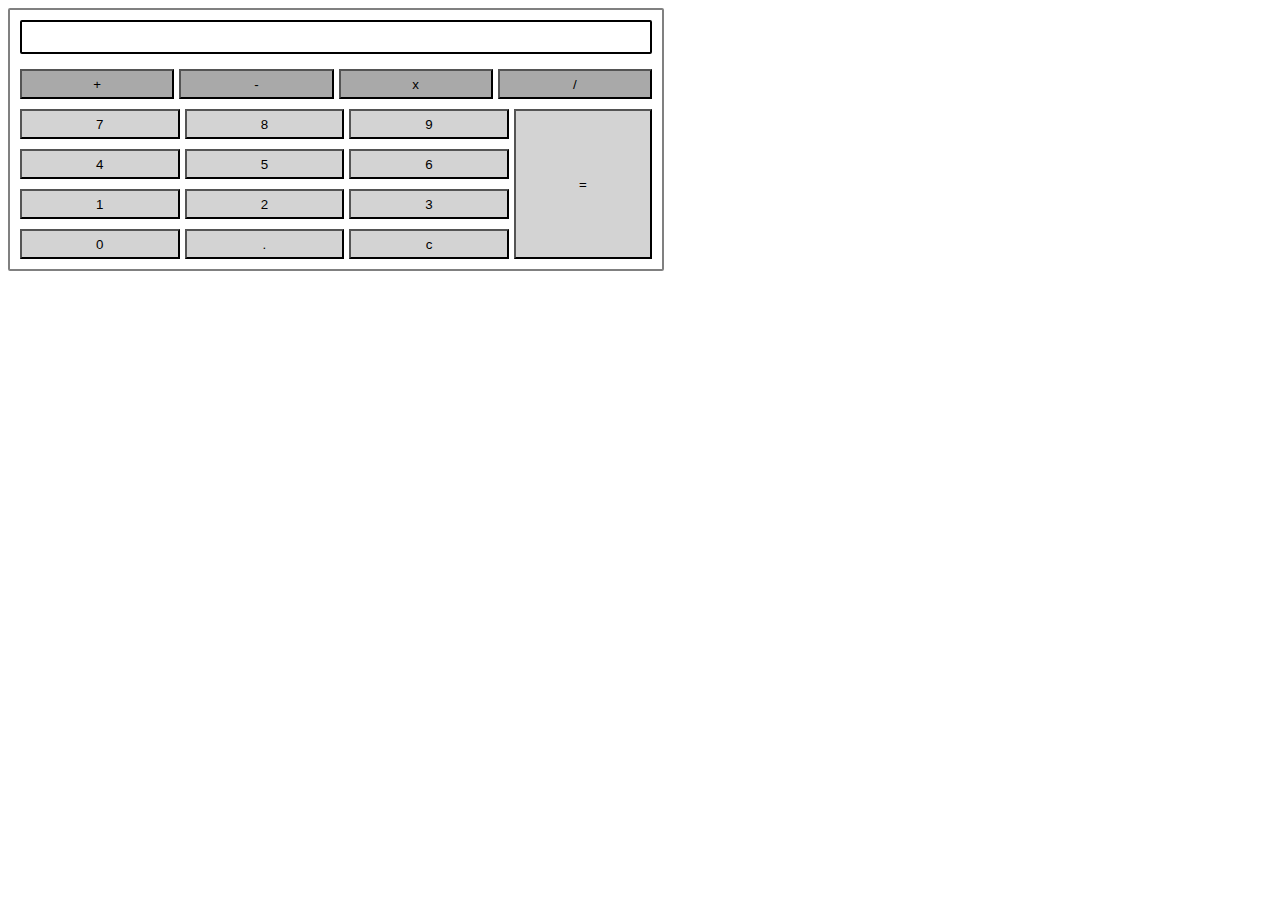
<file: Calculator/index.html>
<!DOCTYPE html>
<html lang="en">
<head>
    <meta charset="UTF-8">
    <meta name="viewport" content="width=device-width, initial-scale=1.0">
    <link rel="stylesheet" href="style.css">
    <title>Calculator</title>
</head>
<body>

<div class = "calculator">
    <div class = "result"> 
        <span class = "result-text"></span>
    </div>

    <div class = "row grey">
        <button class = "btn" onclick = "onOperationPressed('+')">+</button>
        <button class = "btn" onclick = "onOperationPressed('-')">-</button>
        <button class = "btn" onclick = "onOperationPressed('x')">x</button>
        <button class = "btn" onclick = "onOperationPressed('/')">/</button>
    </div>

    <div class = "main-btns">
        <div class = "numbers">
            <div class = "row">
                <button class = "btn" onclick = "onNumberPressed(7)">7</button>
                <button class = "btn" onclick = "onNumberPressed(8)">8</button>
                <button class = "btn" onclick = "onNumberPressed(9)">9</button>
            </div>

            <div class = "row">
                <button class = "btn" onclick = "onNumberPressed(4)">4</button>
                <button class = "btn" onclick = "onNumberPressed(5)">5</button>
                <button class = "btn" onclick = "onNumberPressed(6)">6</button>
            </div>

            <div class = "row">
                <button class = "btn" onclick = "onNumberPressed(1)">1</button>
                <button class = "btn" onclick = "onNumberPressed(2)">2</button>
                <button class = "btn" onclick = "onNumberPressed(3)">3</button>
            </div>

            <div class = "row">
                <button class = "btn" onclick = "onNumberPressed(0)">0</button>
                <button class = "btn" onclick = "onNumberPressed('.')">.</button>
                <button class = "btn" onclick = "onOperationPressed('c')">c</button>
            </div>
        </div>

        <button class = "btn equal-btn" onclick = "onOperationPressed('=')">=</button>

    </div>







</div>






<script src="script.js"></script>    
</body>
</html>
</file>
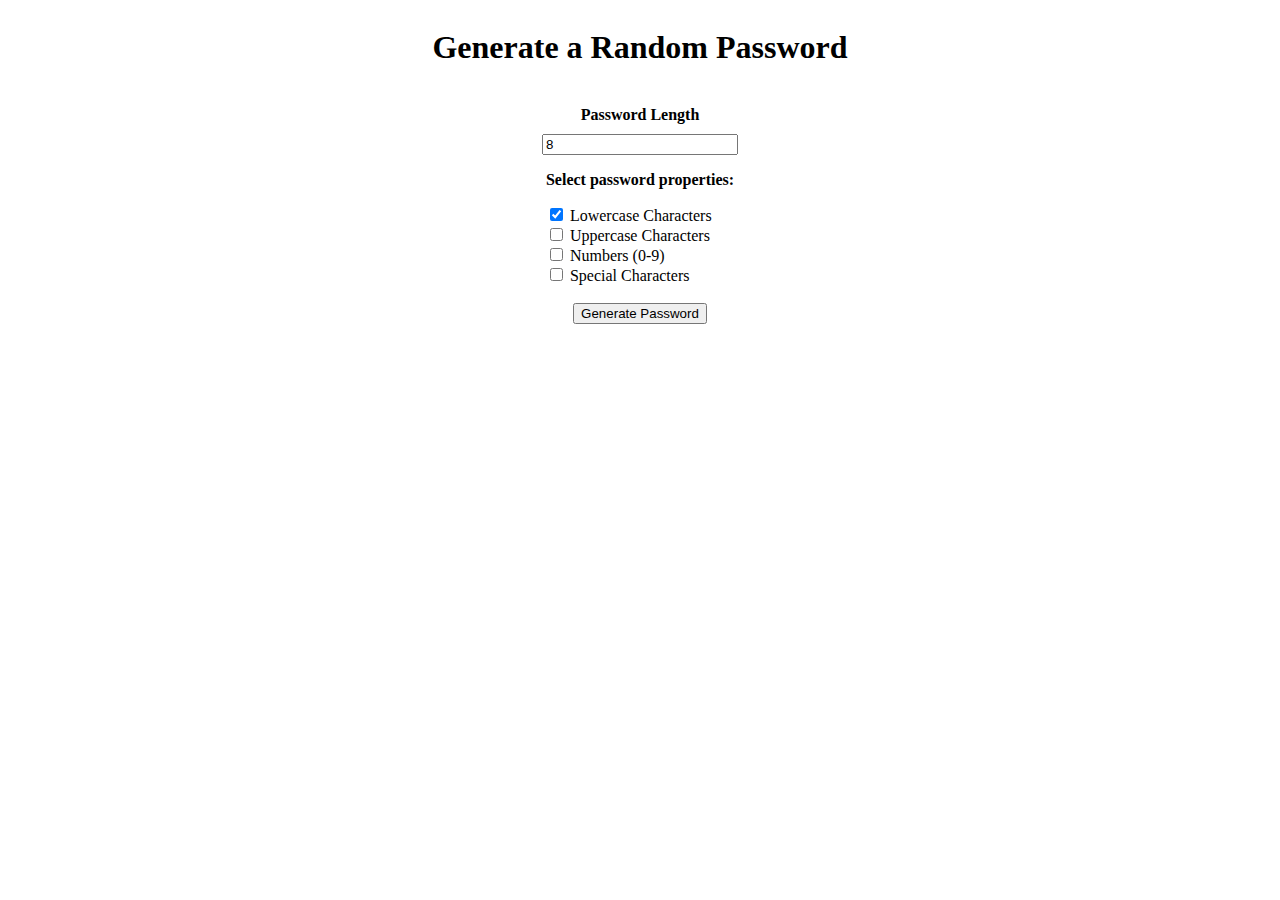
<file: Random Password Generator/index.html>
<!DOCTYPE html>
<html lang="en">
  <head>
    <meta charset="UTF-8" />
    <meta name="viewport" content="width=device-width, initial-scale=1.0" />
    <title>Random Password Generator</title>
    <link rel="stylesheet" href="style.css" />
  </head>
  <body>
    <section class="center">
      <h1>Generate a Random Password</h1>
      <br />

      <form class="center">
        <div class="pwd-legnth">
          <label for="length"><strong>Password Length</strong></label>
          <input
            type="number"
            id="length"
            name="length"
            min="4"
            max="100"
            value="8"
          />
        </div>

        <div class="checkboxes">
          <p><strong>Select password properties:</strong></p>
          <div>
            <input type="checkbox" name="lowercase" id="lowercase" checked />
            <label for="lowercase">Lowercase Characters</label>
          </div>

          <div>
            <input type="checkbox" name="uppercase" id="uppercase" />
            <label for="uppercase">Uppercase Characters</label>
          </div>

          <div>
            <input type="checkbox" name="numbers" id="numbers" />
            <label for="nubmers">Numbers (0-9)</label>
          </div>

          <div>
            <input type="checkbox" name="special" id="special" />
            <label for="special">Special Characters</label>
          </div>
        </div>
        <div id="password"></div>
        <br />
        <button type="button" onclick="generatePassword()">
          Generate Password
        </button>
      </form>
    </section>

    <script src="script.js"></script>
  </body>
</html>
</file>
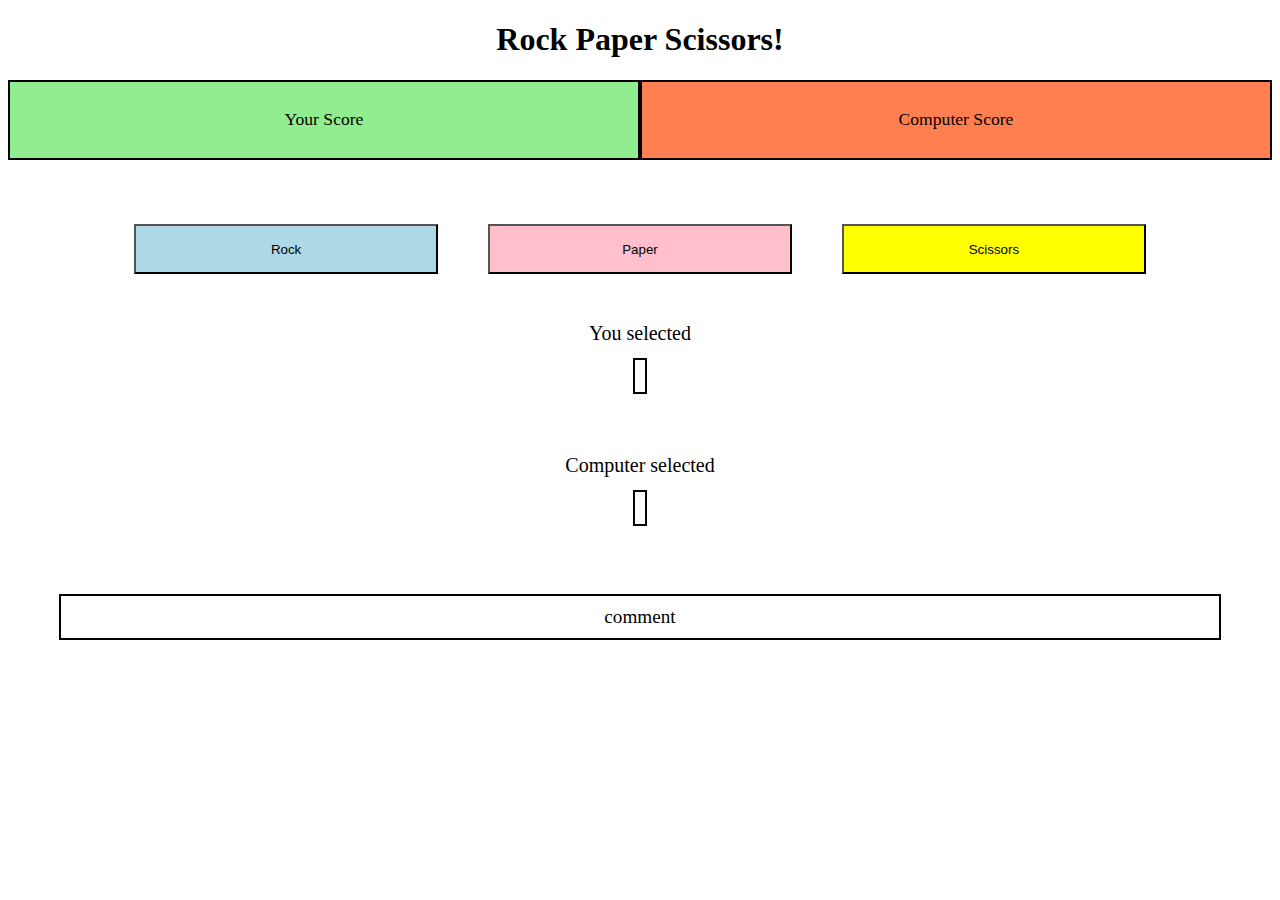
<file: RockPaperScissor/index.html>
<!DOCTYPE html>
<html lang="en">
  <head>
    <meta charset="UTF-8" />
    <meta name="viewport" content="width=device-width, initial-scale=1.0" />
    <title>Rock Paper Scissors Game</title>
    <link rel="stylesheet" href="style.css" />
  </head>
  <body>
    <h1>Rock Paper Scissors!</h1>

    <div class="all">
      <div class="score-tracker">
        <div class="your-score">
          <p>Your Score</p>
          <span id="human-score"></span>
        </div>

        <div class="computer-score">
          <p>Computer Score</p>
          <span id="pc-score"></span>
        </div>
      </div>

      <br /><br /><br />

      <div class="options">
        <button class="btn" id="rock" onclick="onOptionPressed('rock')">
          Rock
        </button>
        <button class="btn" id="paper" onclick="onOptionPressed('paper')">
          Paper
        </button>
        <button class="btn" id="scissors" onclick="onOptionPressed('scissors')">
          Scissors
        </button>
      </div>

      <br />

      <div class="selection">
        <div class="human-selection">
          <p>You selected</p>
          <span class="box-result" id="human-select"></span>
        </div>
        <br /><br />
        <div class="computer-selection">
          <p>Computer selected</p>
          <span class="box-result" id="pc-select"></span>
        </div>
      </div>

      <br /><br /><br />
      <span id="comments">comment</span>
    </div>

    <script src="script.js"></script>
  </body>
</html>
</file>
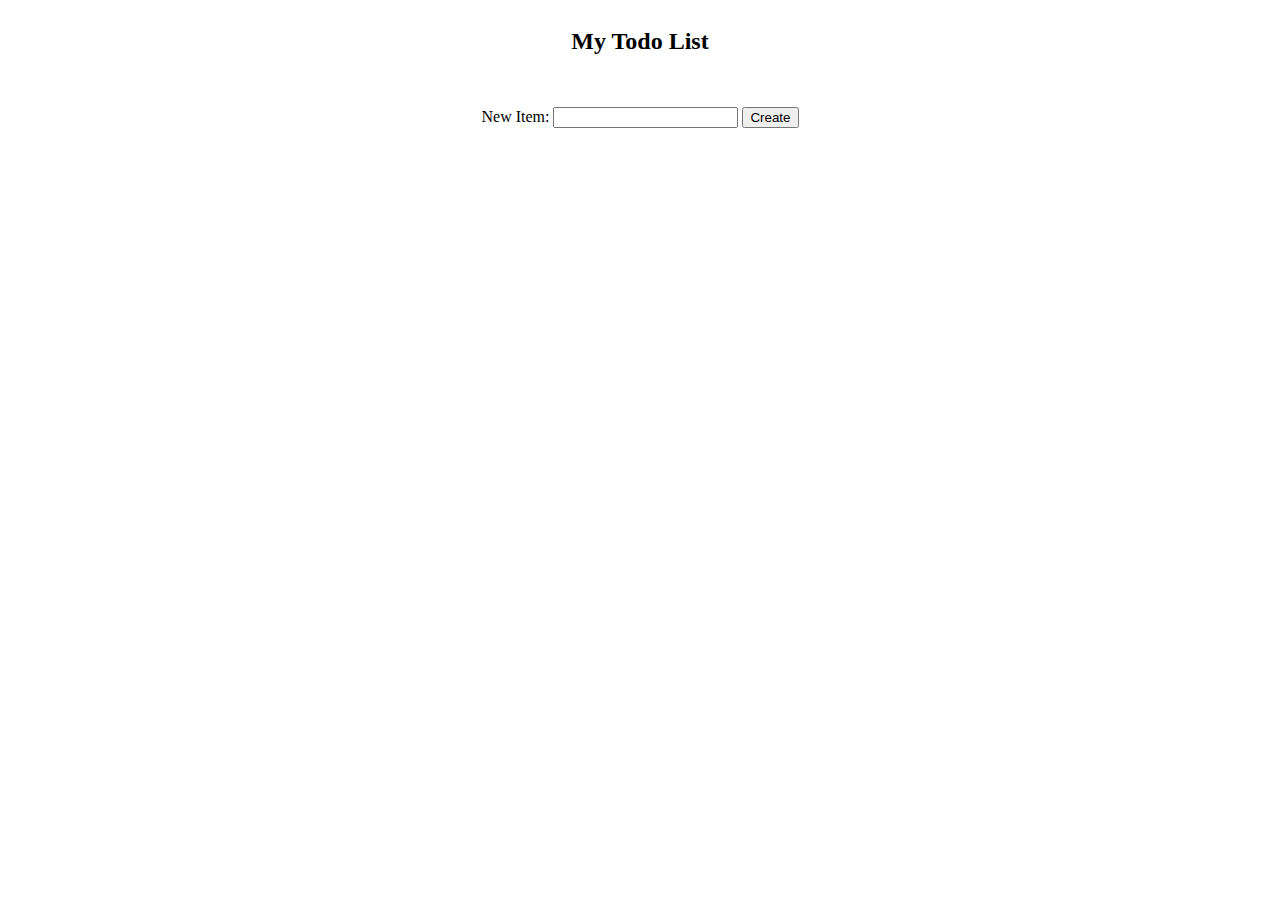
<file: To do list program/base.html>
<!DOCTYPE html>
<html lang="en">
  <head>
    <meta charset="UTF-8" />
    <meta http-equiv="X-UA-Compatible" content="IE=edge" />
    <meta name="viewport" content="width=device-width, initial-scale=1.0" />
    <title>TODO List</title>
    <link rel="stylesheet" href="style.css" />
  </head>
  <body>
    <div class="list-container">
      <h2>My Todo List</h2>
      <ul id="list"></ul>
      <form>
        <label for="new-todo">New Item: </label>
        <input type="text" id="new-todo" name="new-todo" />
        <button type="button" onclick="addTodo()">Create</button>
      </form>
    </div>
    <script src="script.js"></script>
  </body>
</html>
</file>
<file: Calculator/style.css>
.calculator {
    border: 2px solid grey;
    padding: 10px;
    display: inline-block;
    width: 50%;
    border-radius: 2px;
}

.result {
    border: 2px solid black;
    padding-left: 5px;
    padding-right: 5px;
    margin-bottom: 15px;
    border-radius: 2px;
    height: 30px;
    display: flex;
    align-items: center;
}

.result-text{
    font-size: 20px;
    font-weight: bold;
    font-family: 'Times New Roman', Times, serif;
}

.row{
    display: flex;
    height: 30px;
    gap: 5px;
    margin-top: 10px;
}

.btn{
    flex: 1;
    background-color: lightgrey;
}

.grey button{
    background-color: darkgrey;
}

.btn:hover{
    opacity:80%;
}

.btn:active{
    background-color: slategray;
}

.main-btns {
    display: flex;
    gap: 5px;
}

.numbers{
    flex: 4;
}

.equal-btn{
    flex: 1;
    margin-top: 10px;
}
</file>
<file: Random Password Generator/style.css>
.center {
  display: flex;
  align-items: center;
  flex-direction: column;
}
.pwd-legnth {
  display: flex;
  flex-direction: column;
  width: 100%;
  align-items: center;
}

#length {
  width: 100%;
  margin-top: 10px;
}
</file>
<file: RockPaperScissor/style.css>
h1{
    text-align: center;
}

.all{
    display: flex;
    flex-direction: column;
    align-items: center;
    justify-content: center;
    width: 100%;
}

.score-tracker{
    display: flex;
    justify-content: space-between;
    width: 100%;
    align-items: center;
    font-size: 110%;
}

.your-score,.computer-score{
    display: flex;
    flex-direction: column;
    align-items: center;
    text-align: center;
    justify-content: center;
    width: 100%;
    padding: 10px;
    border: 2px solid black;
}

.your-score{
    background-color: lightgreen;
}

.computer-score{
    background-color: coral;
}

.options{
    display: flex;
    justify-content: space-between;
    padding: 10px;
    width: 80%;

}

.options button{
    width: 30%;
    height: 50px;
}

.btn:hover{
    opacity: 70%;
}


#rock{
    background-color: lightblue;
}

#paper{
    background-color: pink;
}

#scissors{
    background: yellow;
}

.selection{
    text-align: center;
    font-size: 125%;
}

.box-result{
    border: 2px black solid;
    padding: 5px;
    
}

#comments{
    display: flex;
    justify-content: center;
    align-items: center;
    text-align: center;
    margin-top: 20px;
    font-size: 1.2em;
    border: 2px solid black;
    padding: 10px;
    width: 90%;
}
</file>
<file: To do list program/style.css>
.list-container{
    display: flex;
    flex-direction: column;
    align-items: center;
}
</file>
